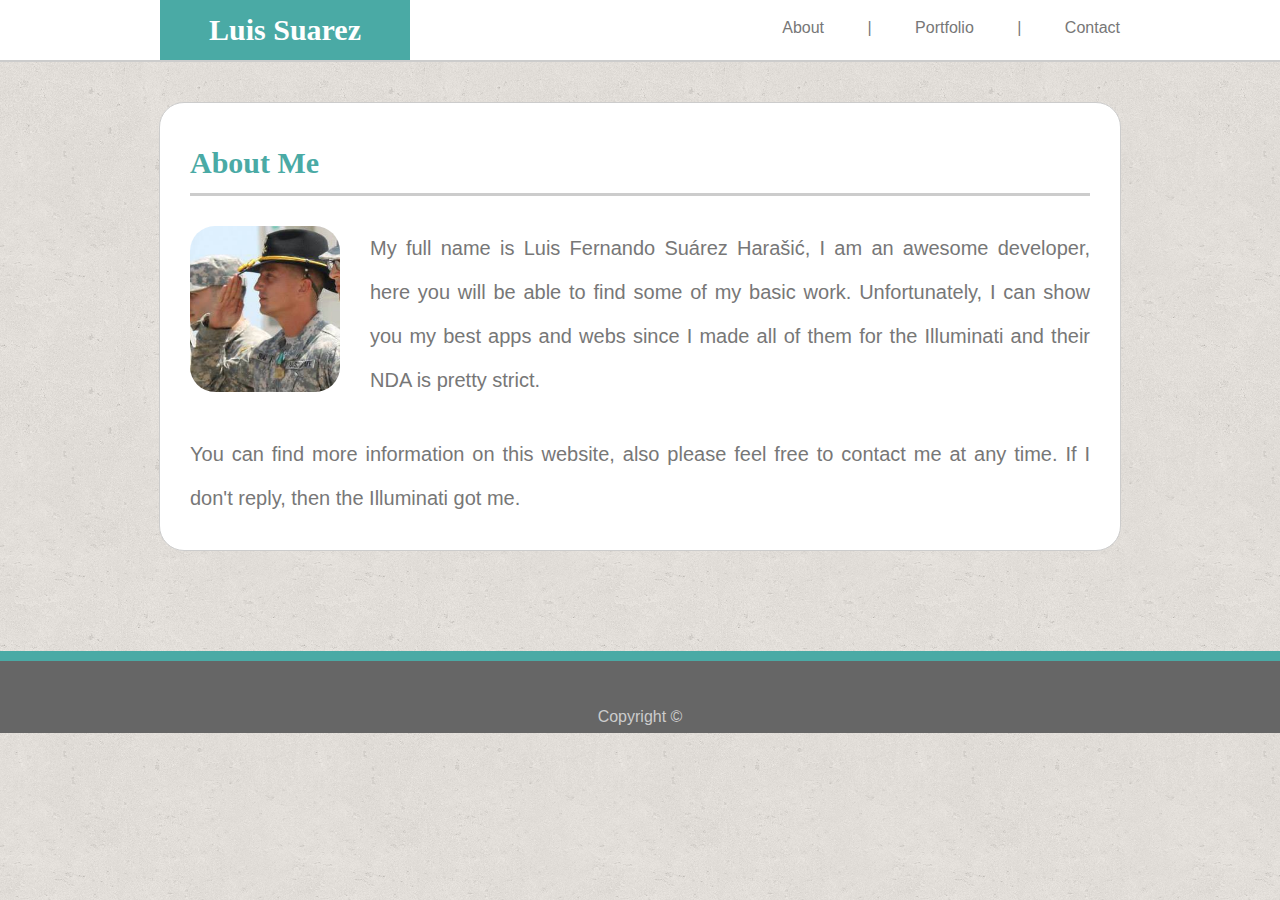
<file: index.html>
<!DOCTYPE html>
<html lang="en">

<head>
    <meta charset="UTF-8">
    <meta name="viewport" content="width=device-width, initial-scale=1.0">
    <meta http-equiv="X-UA-Compatible" content="ie=edge">
    <link rel="stylesheet" href="assets/css/reset.css">
    <link rel="stylesheet" href="assets/css/style.css">
    <title>Basic Portfolio</title>
</head>

<body>

    <div class="mainHeader">
        <div class="centered">
            <h1 class="tittle">Luis Suarez</h1>
            <ul class="navigation">
                <li>
                    <a href="index.html">About</a>
                    <h4>|</h4>
                </li>

                <li>
                    <a href="portfolio.html">Portfolio</a>
                    <h4>|</h4>
                </li>

                <li>
                    <a href="contact.html">Contact</a>
                </li>
            </ul>
        </div>
    </div>

    <div class="container">
        <div class="secondHeader">
            <h2>About Me</h2>
        </div>
        <img id="profilePicture" src="assets/images/profile.png" alt="Picture of Luis Suarez">
        <p class="about">My full name is Luis Fernando Suárez Harašić, I am an awesome developer, here you will be able to find some of my
            basic work. Unfortunately, I can show you my best apps and webs since I made all of them for the Illuminati and
            their NDA is pretty strict.</p>
        <p class="about"> You can find more information on this website, also please feel free to contact me at any time. If I don't reply,
            then the Illuminati got me. </p>

    </div>

    <footer>Copyright &copy;</footer>
























</body>

</html>
</file>
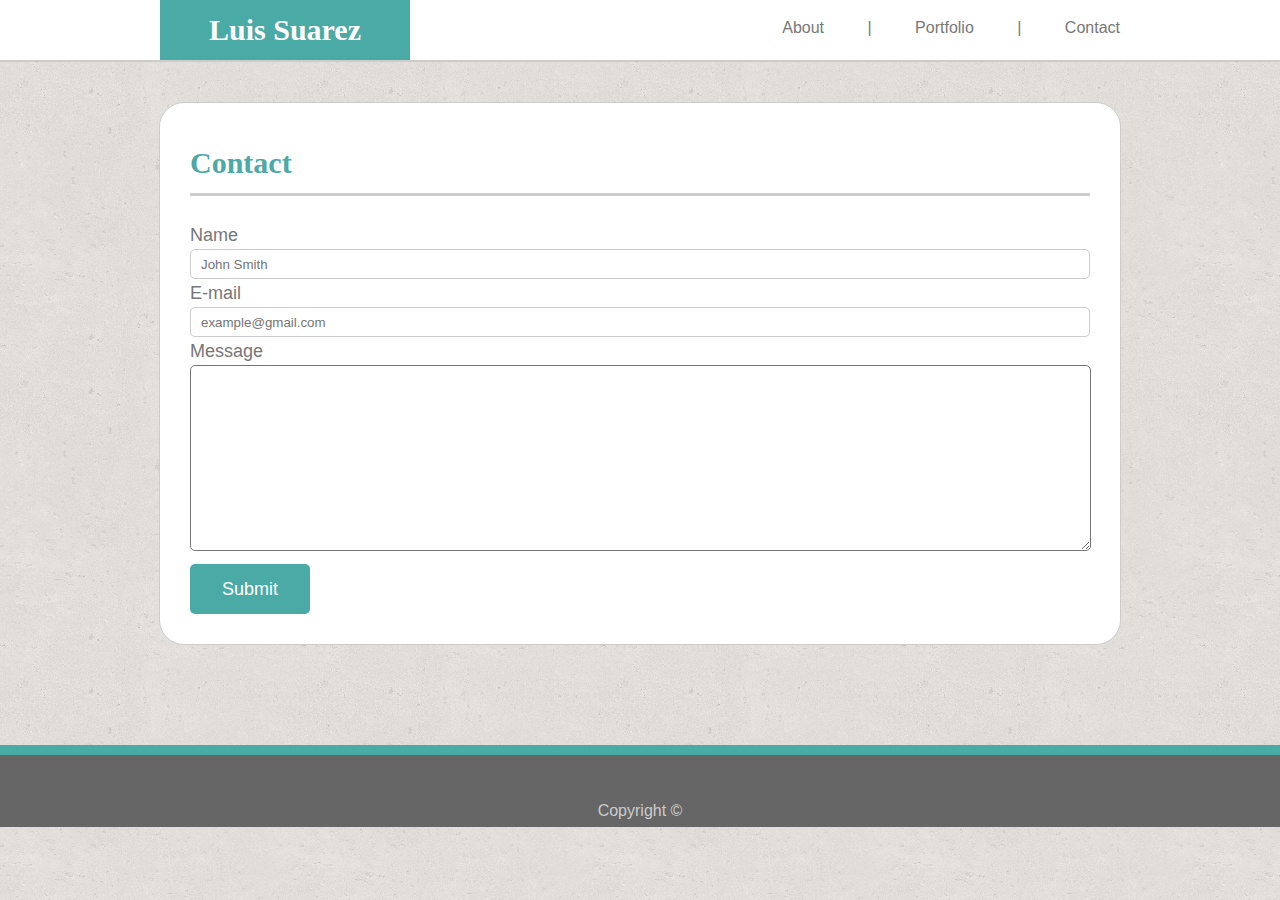
<file: contact.html>
<!DOCTYPE html>
<html lang="en">

<head>
    <meta charset="UTF-8">
    <meta name="viewport" content="width=device-width, initial-scale=1.0">
    <meta http-equiv="X-UA-Compatible" content="ie=edge">
    <link rel="stylesheet" href="assets/css/reset.css">
    <link rel="stylesheet" href="assets/css/style.css">
    <title>Basic Portfolio</title>
</head>

<body>

    <div class="mainHeader">
        <div class="centered">
            <h1 class="tittle">Luis Suarez</h1>
            <ul class="navigation">
                <li>
                    <a href="index.html">About</a>
                    <h4>|</h4>
                </li>

                <li>
                    <a href="portfolio.html">Portfolio</a>
                    <h4>|</h4>
                </li>

                <li>
                    <a href="contact.html">Contact</a>
                </li>
            </ul>
        </div>
    </div>

    <div class="container">
        <div class="secondHeader">
            <h2>Contact</h2>
        </div>

        <section class="form">

            <form action="#">
                <label for="name">Name</label>
                <input type="text" id="fname" name="name" placeholder="John Smith">
            
                <label for="email">E-mail</label>
                <input type="text" id="email" name="email" placeholder="example@gmail.com">
            
                <label for="message">Message</label>
                <textarea id="message"  
             ></textarea>
              
                <input type="submit" value="Submit">
              </form>

            
        </section>
        

    </div>

    

    <footer>Copyright &copy;</footer>
























</body>

</html>
</file>
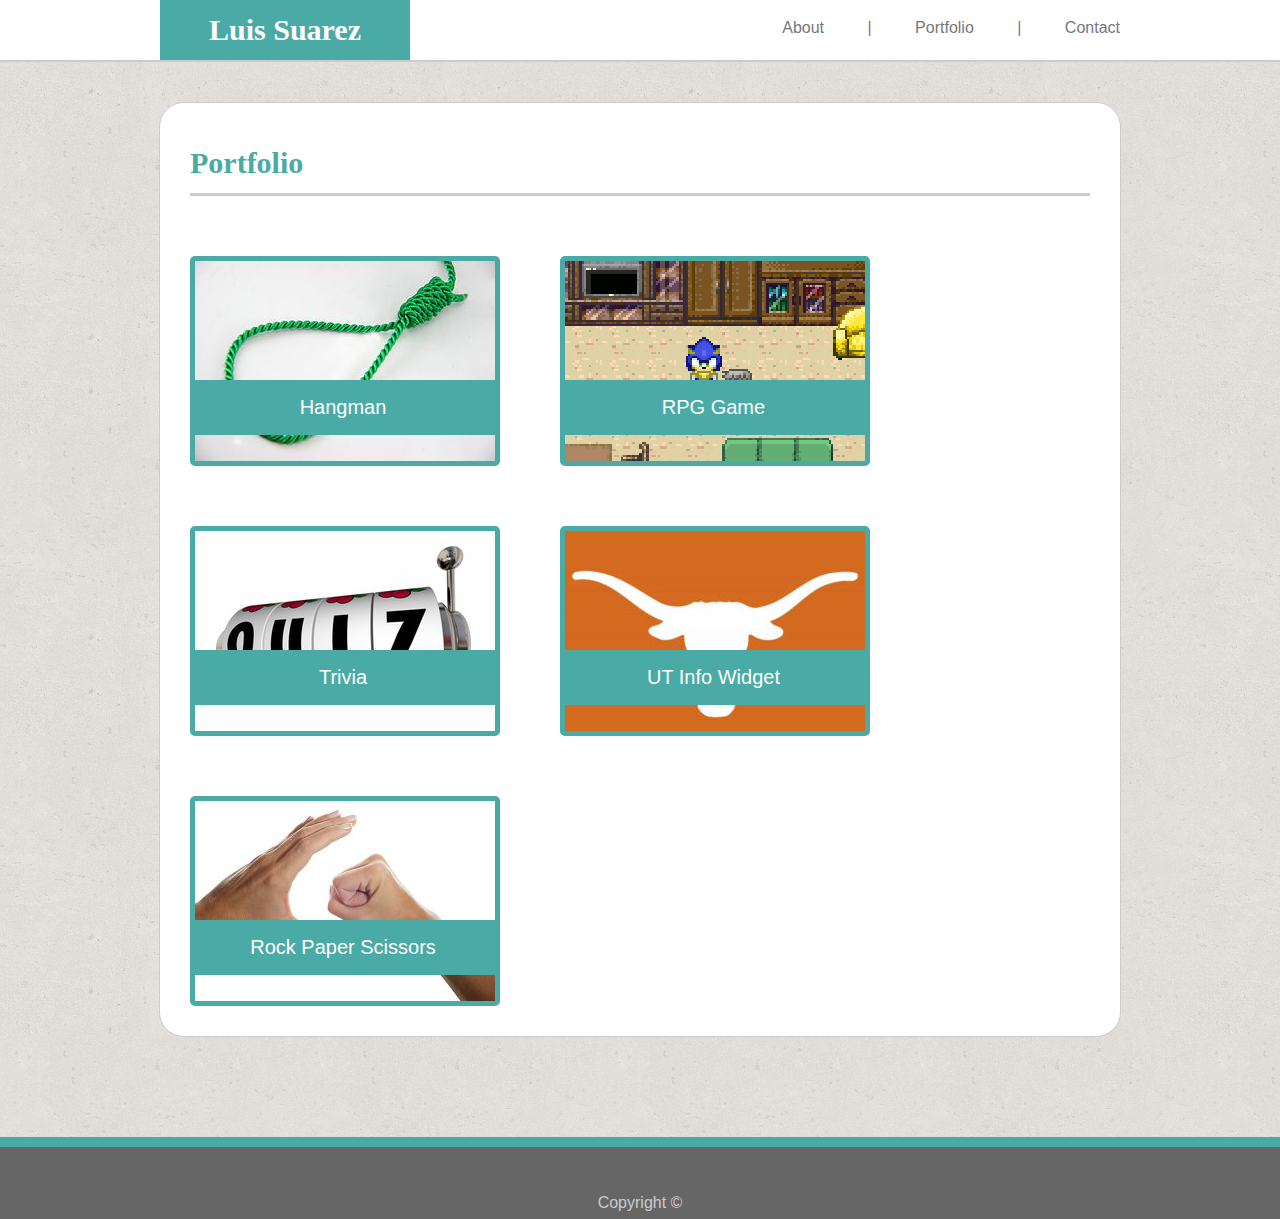
<file: portfolio.html>
<!DOCTYPE html>
<html lang="en">

<head>
    <meta charset="UTF-8">
    <meta name="viewport" content="width=device-width, initial-scale=1.0">
    <meta http-equiv="X-UA-Compatible" content="ie=edge">
    <link rel="stylesheet" href="assets/css/reset.css">
    <link rel="stylesheet" href="assets/css/style.css">
    <title>Basic Portfolio</title>
</head>

<body>

    <div class="mainHeader">
        <div class="centered">
            <h1 class="tittle">Luis Suarez</h1>
            <ul class="navigation">
                <li>
                    <a href="index.html">About</a>
                    <h4>|</h4>
                </li>

                <li>
                    <a href="portfolio.html">Portfolio</a>
                    <h4>|</h4>
                </li>

                <li>
                    <a href="contact.html">Contact</a>
                </li>
            </ul>
        </div>
    </div>


    <div class="container">
        <div class="secondHeader">
            <h2>Portfolio</h2>
        </div>
        <div class="pictures">
            <img src="assets/images/hangmam.jpg" alt="Hangman" class="thumbnail">
            <img src="assets/images/rpg.jpg" alt="RPG Game" class="thumbnail">
            <img src="assets/images/trivia.jpg" alt="Trivia" class="thumbnail">
            <img src="assets/images/ut.jpg" alt="UT Info Widget" class="thumbnail">
            <img src="assets/images/rock.jpg" alt="Rock Paper Scissors" class="thumbnail">

            
        </div>

        <div class="clearFix"></div>

        <div class="appNames">
            <a href=""><p class="appName">Hangman</p></a>

            <a href=""><p class="appName">RPG Game</p></a>

            <a href=""><p class="appName">Trivia</p></a>

            <a href=""><p class="appName">UT Info Widget</p></a>

            <a href=""><p class="appName">Rock Paper Scissors</p></a>
        </div>
    </div>



    <footer>Copyright &copy;</footer>
























</body>

</html>
</file>
<file: assets/css/style.css>
body {
  font-family: "Arial", "Helvetica Neue", Helvetica, sans-serif;
  background-image: url("../images/background.png");
  height: 100%;
  text-align: center;
}

.mainHeader {
  width: 100%;
  height: 60px;
  margin: auto;
  border-bottom: solid 2px #ccc;
  background-color: #fff;
}
.centered {
  width: 960px;
  height: 60px;
  margin: auto;
}
.tittle {
  font-family: "Georgia", Times, "Times New Roman", serif;
  font-size: 30px;
  line-height: 60px;
  text-align: center;
  font-weight: bold;
  background-color: #4aaaa5;
  color: #fff;
  width: 250px;
  float: left;
}
.navigation {
  float: right;
  width: 500px;
  text-align: right;
  margin-top: 20px;
  margin-right: -24px;
}
.navigation a {
  color: #777;
  text-decoration: none;
  padding: 24px;
}
h4 {
  color: #777;
  display: inline;
  margin: 15px;
}

.navigation li {
  display: inline;
  text-align: right;
}

.container {
  clear: both;
  width: 960px;
  margin-top: 40px;
  margin-bottom: 100px;
  background-color: #fff;
  border: solid 1px #ccc;
  display: inline-block;
  border-radius: 25px;
}

.secondHeader {
  font-family: "Georgia", Times, "Times New Roman", serif;
  text-align: left;
  color: #4aaaa5;
  line-height: 60px;
  font-size: 30px;
  font-weight: bold;
  margin: 30px;
  border-bottom: 3px solid #ccc;
}

#profilePicture {
  float: left;
  margin-left: 30px;
  margin-right: 30px;
  border-radius: 25px;
  width: 150px;
}

p {
  text-align: justify;
  color: #777;
  margin: 30px;
  font-size: 20px;
  line-height: 2.2em;
}

footer {
  clear: both;
  background-color: #666;
  color: #ccc;
  font-size: 16px;
  line-height: 32px;
  padding-top: 40px;
  border-top: solid 10px #4aaaa5;
  width: 100%;
  
  bottom: 0;
  text-align: center;
}
a:hover {
  background-color: #4aaaa5;
  color: white;
}

.form {
  font-family: "Arial", "Helvetica Neue", Helvetica, sans-serif;
  color: #777;
  font-size: 18px;
  width: 100%;
  text-align: left;
}
label {
  margin-left: 30px;
  display: block;
}
input {
  margin: 5px 30px;
}
input[type="text"] {
  width: 900px;
  height: 30px;
  padding: 10px;
  display: inline-block;
  border: 1px solid #ccc;
  border-radius: 5px;
  box-sizing: border-box;
}

textarea {
  width: 895px;
  margin: 5px 30px;
  height: 180px;
  border-radius: 5px;
}

input[type="submit"] {
  width: 120px;
  height: 50px;
  margin-bottom: 30px;
  border-radius: 5px;
  border: none;
  cursor: pointer;
  font-family: "Arial", "Helvetica Neue", Helvetica, sans-serif;
  color: #777;
  font-size: 18px;
  background-color: #4aaaa5;
  color: #fff;
}

.thumbnail {
  border: solid #4aaaa5 5px;
  border-radius: 5px;
  float: left;
  margin: 30px;
}
.thumbnail::after {
  clear: both;
  overflow: auto;
}
.clearFix {
  clear: both;
}

.appNames {
  position: absolute;
  width: 960px;
  text-align: left;
  margin-left: 0px;
  top: 350px;
}
.appName {
  background-color: #4aaaa5;
  width: 306px;
  height: 50px;
  color: #fff;
  text-align: center;
  display: inline-block;
  margin-bottom: 185px;
  
  padding-top: 5px;
  clear: both;
}

.appNames a{
  background-color: transparent;
}
.appNames a:hover{
  background-color: white;
  width: 0px;
  
}
</file>
